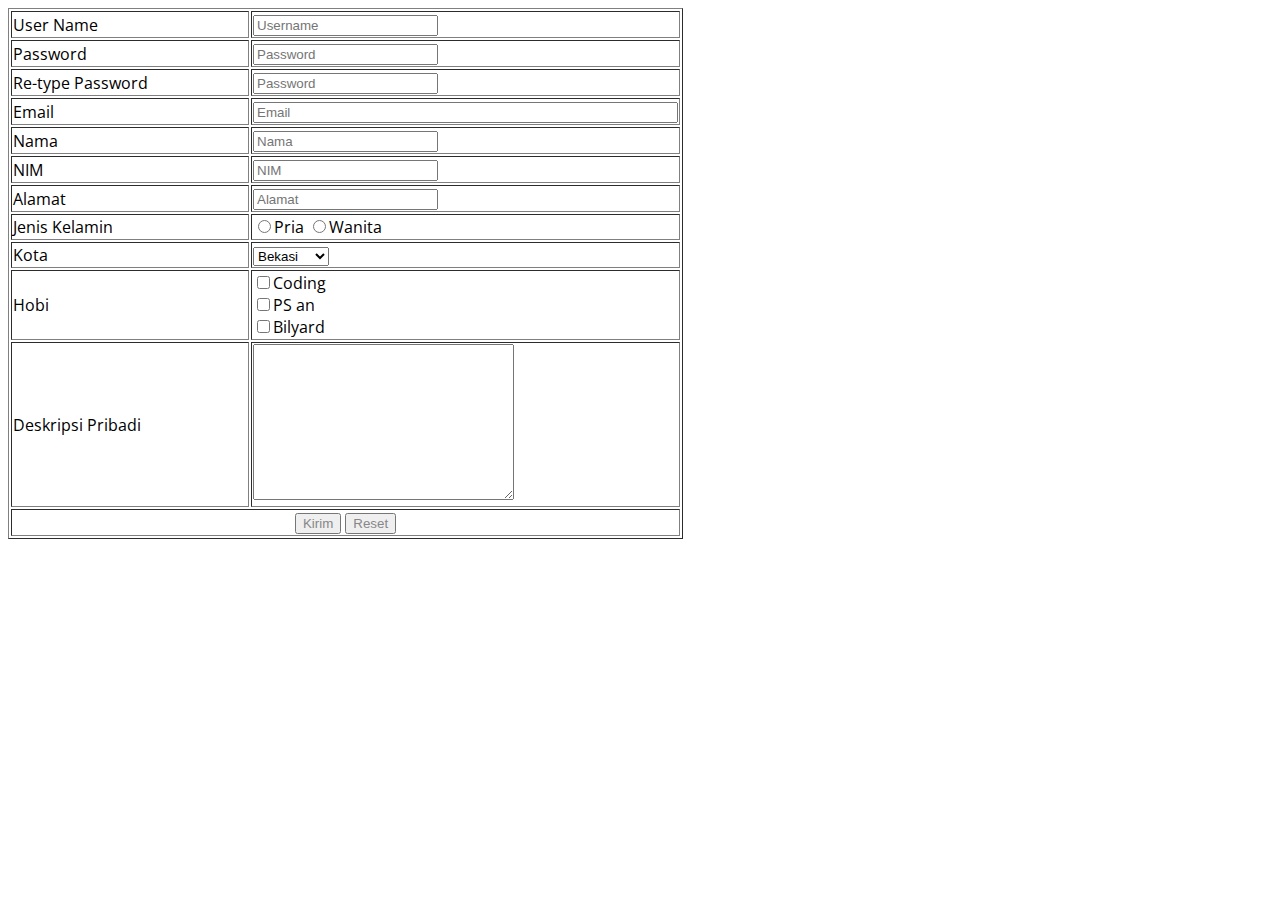
<file: tugas-2.html>
<!DOCTYPE html>
<html lang="en">
  <head>
    <meta charset="UTF-8" />
    <meta name="viewport" content="width=device-width, initial-scale=1.0" />
    <link rel="stylesheet" href="assets/css/style.css" />
    <title>Tugas 5</title>
  </head>

  <body>
    <table border="1">
      <tr>
        <td class="table"><label for="username">User Name</label></td>
        <td class="table">
          <input type="text" id="username" placeholder="Username" />
        </td>
      </tr>
      <tr>
        <td class="table"><label for="password">Password</label></td>
        <td class="table">
          <input type="password" id="password" placeholder="Password" />
        </td>
      </tr>
      <tr>
        <td class="table"><label for="repassword">Re-type Password</label></td>
        <td class="table">
          <input type="password" id="repassword" placeholder="Password" />
        </td>
      </tr>
      <tr>
        <td class="table"><label for="email">Email</label></td>
        <td>
          <input type="text" id="email" placeholder="Email" size="50" />
        </td>
      </tr>
      <tr>
        <td class="table"><label for="nama">Nama</label></td>
        <td class="table">
          <input type="text" id="nama" placeholder="Nama" />
        </td>
      </tr>
      <tr>
        <td class="table"><label for="nim">NIM</label></td>
        <td class="table">
          <input type="text" id="nim" placeholder="NIM" />
        </td>
      </tr>
      <tr>
        <td class="table"><label for="alamat">Alamat</label></td>
        <td class="table">
          <input type="text" id="alamat" placeholder="Alamat" />
        </td>
      </tr>
      <tr>
        <td class="table"><label for="radio">Jenis Kelamin</label></td>
        <td class="table">
          <input type="radio" id="radio" />Pria
          <input type="radio" id="radio" />Wanita
        </td>
      </tr>
      <tr>
        <td>
          <label for="kota">Kota</label>
        </td>
        <td>
          <select name="kota" id="kota">
            <option value="1">Bekasi</option>
            <option value="2">Jakarta</option>
            <option value="3">Bandung</option>
          </select>
        </td>
      </tr>
      <tr>
        <td><label for="hobi">Hobi</label></td>
        <td>
          <input type="checkbox" />Coding <br />
          <input type="checkbox" />PS an <br />
          <input type="checkbox" />Bilyard
        </td>
      </tr>
      <tr>
        <td><label for="deskripsi">Deskripsi Pribadi</label></td>
        <td>
          <textarea
            name="deskripsi"
            id="deskripsi"
            cols="30"
            rows="10"
          ></textarea>
        </td>
      </tr>
      <tr>
        <td colspan="2" align="center">
          <button type="submit">Kirim</button>
          <button type="reset">Reset</button>
        </td>
      </tr>
    </table>

    <script>
      var i;
      var sum = 0;
      var fib = [];

      fib[0] = 0;
      fib[1] = 1;
      for (i = 2; i <= 26; i++) {
        fib[i] = fib[i - 2] + fib[i - 1];
        sum += fib[i];
        console.log(fib[i]);
      }
      var bagi = sum / 25;
      console.log("Hasil Jumlah = " + sum);
      console.log("Hasil Rata -Rata = " + bagi);
    </script>
  </body>
</html>
</file>
<file: assets/css/style.css>
/* This css file is to over write bootstarp css
--------------------------------------------------------- /
* Theme Name: ShaynaAdmin Template
* Theme URI: http://demos.jeweltheme.com/
* Author: jewel_theme
* Author URI: http://themeforest.net/user/jewel_theme/portfolio
* Description:
* Version: 1.0.0
* License: GNU General Public License v2 or later
* License URI: http://www.gnu.org/licenses/gpl-2.0.html
* Tags: html, themplate, ShaynaAdmin
--------------------------------------------------------- */
/* 


Googel Fonts  */
@import url("https://fonts.googleapis.com/css?family=Open+Sans:400,600,700");
/* Googel Fonts End  

*/
@import url("https://fonts.googleapis.com/css?family=Open+Sans:400,600,700");
.bg-flat-color-1 {
  background: #00c292;
}

.bg-flat-color-2 {
  background: #ab8ce4;
}

.bg-flat-color-3 {
  background: #03a9f3;
}

.bg-flat-color-4 {
  background: #fb9678;
}

.bg-flat-color-5 {
  background: #66bb6a;
}

.bg-flat-color-6 {
  background: #5c6bc0;
}

.bg-transparent {
  background-color: transparent;
}

.white-color {
  color: #fff;
}

.flat-color-1 {
  color: #00c292;
}

.flat-color-2 {
  color: #ab8ce4;
}

.flat-color-3 {
  color: #03a9f3;
}

.flat-color-4 {
  color: #fb9678;
}

.flat-color-5 {
  color: #66bb6a;
}

.flat-color-6 {
  color: #5c6bc0;
}

.bg-twitter {
  background: #1da1f2;
}

.bg-facebook {
  background: #3b5998;
}

.bg-instagram {
  background: #833ab4;
}

.bg- {
  background: #ef5350;
}

.bg- {
  background: #4dbd74;
}

.bg- {
  background: #66bb6a;
}

.bg-white {
  background-color: #fff;
}

.fade-5 {
  opacity: 0.5;
}

.icon-lg {
  font-size: 4.68em;
}

.fw-r {
  font-weight: normal;
}

.color-gray {
  color: #868e96;
}

.text-up {
  text-transform: uppercase;
}

.br-0 {
  border: none !important;
}

.black-rgba {
  background-color: rgba(0, 0, 0, 0.15) !important;
}

.color-white {
  color: #fff !important;
}

.color-red {
  color: #dc3545;
}

.font-3xl {
  font-size: 2.8125em;
}

.font-4xl {
  font-size: 3.75em;
}

.width-90 {
  width: 90px;
}

.height-15 {
  height: 15px;
}

.height-93 {
  height: 93px;
}

.height-100 {
  height: 100px;
}

.inline-block {
  display: inline-block;
}

.mb-15 {
  margin-bottom: 15px;
}

/* 


Googel Fonts  */
/* Googel Fonts End  

*/
.bg-flat-color-1 {
  background: #00c292;
}

.bg-flat-color-2 {
  background: #ab8ce4;
}

.bg-flat-color-3 {
  background: #03a9f3;
}

.bg-flat-color-4 {
  background: #fb9678;
}

.bg-flat-color-5 {
  background: #66bb6a;
}

.bg-flat-color-6 {
  background: #5c6bc0;
}

.bg-transparent {
  background-color: transparent;
}

.white-color {
  color: #fff;
}

.flat-color-1 {
  color: #00c292;
}

.flat-color-2 {
  color: #ab8ce4;
}

.flat-color-3 {
  color: #03a9f3;
}

.flat-color-4 {
  color: #fb9678;
}

.flat-color-5 {
  color: #66bb6a;
}

.flat-color-6 {
  color: #5c6bc0;
}

.bg-twitter {
  background: #1da1f2;
}

.bg-facebook {
  background: #3b5998;
}

.bg-instagram {
  background: #833ab4;
}

.bg- {
  background: #ef5350;
}

.bg- {
  background: #4dbd74;
}

.bg- {
  background: #66bb6a;
}

.bg-white {
  background-color: #fff;
}

.fade-5 {
  opacity: 0.5;
}

.icon-lg {
  font-size: 4.68em;
}

.fw-r {
  font-weight: normal;
}

.color-gray {
  color: #868e96;
}

.text-up {
  text-transform: uppercase;
}

.br-0 {
  border: none !important;
}

.black-rgba {
  background-color: rgba(0, 0, 0, 0.15) !important;
}

.color-white {
  color: #fff !important;
}

.color-red {
  color: #dc3545;
}

.font-3xl {
  font-size: 2.8125em;
}

.font-4xl {
  font-size: 3.75em;
}

.width-90 {
  width: 90px;
}

.height-15 {
  height: 15px;
}

.height-93 {
  height: 93px;
}

.height-100 {
  height: 100px;
}

.inline-block {
  display: inline-block;
}

.mb-15 {
  margin-bottom: 15px;
}

.tdl-holder {
  margin: 0 auto;
}
.tdl-holder ul {
  list-style: none;
  margin: 0;
  padding: 0;
}
.tdl-holder li {
  position: relative;
  background-color: transparent;
  list-style: outside none none;
  margin: 0;
  padding: 7px 0;
}
.tdl-holder li:after,
.tdl-holder li:before {
  content: "\f142";
  top: 24px;
  position: absolute;
  font: normal normal normal 14px/1 FontAwesome;
  -webkit-font-smoothing: antialiased;
  -moz-osx-font-smoothing: grayscale;
  z-index: 99;
  color: #99abb4;
}
.tdl-holder li:after {
  left: 10px;
}
.tdl-holder li:before {
  left: 14px;
}
.tdl-holder li span {
  margin-left: 30px;
  vertical-align: middle;
  -webkit-transition: all 0.2s linear;
  transition: all 0.2s linear;
}
.tdl-holder label {
  cursor: pointer;
  display: block;
  line-height: 50px;
  padding: 0 15px;
  padding-left: 30px;
  position: relative;
  margin: 0 !important;
  background: #fafafa;
  color: #99abb4;
  font-size: 15px;
  -webkit-transition: all 0.2s linear;
  transition: all 0.2s linear;
}
.tdl-holder label:hover {
  background-color: rgba(153, 171, 180, 0.1);
}
.tdl-holder label a {
  border-radius: 50%;
  color: rgba(153, 171, 180, 0.5);
  float: right;
  line-height: normal;
  margin-top: 15px;
  text-align: center;
  text-decoration: none;
  height: 16px;
  width: 20px;
  -webkit-transition: all 0.2s linear;
  transition: all 0.2s linear;
}
.tdl-holder label a:hover {
  color: rgba(153, 171, 180, 0.8);
}
.tdl-holder input[type="checkbox"] {
  cursor: pointer;
  opacity: 0;
  position: absolute;
}
.tdl-holder input[type="checkbox"] + i {
  border: 1px solid rgba(153, 171, 180, 0.3);
  display: block;
  height: 18px;
  position: absolute;
  top: 15px;
  width: 18px;
  z-index: 1;
}
.tdl-holder input[type="checkbox"]:checked + i::after {
  content: "\e64c";
  font-family: "themify";
  display: block;
  color: rgba(153, 171, 180, 0.5);
  left: 0;
  position: absolute;
  top: -16px;
  z-index: 2;
}
.tdl-holder input[type="checkbox"]:checked ~ span {
  text-decoration: line-through;
}
.tdl-holder input[type="text"] {
  height: 60px;
  margin-top: 20px;
  font-size: 14px;
}

.transition {
  -webkit-transition: all 0.3s ease;
  transition: all 0.3s ease;
}

body {
  display: table;
  font-family: "Open Sans", sans-serif;
  font-size: 16px;
  width: 100%;
}

p {
  font-size: 16px;
  font-family: "Open Sans", sans-serif;
  font-weight: 400;
  line-height: 24px;
  color: #878787;
}

p:focus {
  border: none;
  outline: 0;
}

a,
button {
  text-decoration: none;
  outline: none !important;
  color: #878787;
  -webkit-transition: all 0.25s ease;
  transition: all 0.25s ease;
}

a:hover,
a:focus {
  text-decoration: none;
  color: #000;
}

h1,
h2,
h3,
h4,
h5,
h6 {
  margin: 0;
}

h5 {
  font-size: 1em;
}

ul,
ol {
  padding-left: 0;
}

.btn:focus,
button:focus {
  -webkit-box-shadow: none !important;
  box-shadow: none !important;
  outline: 0;
}

.btn.disabled,
.btn:disabled {
  cursor: not-allowed;
}

img {
  max-width: 100%;
}

.modal-header {
  display: block;
}

.mb-0 {
  margin-bottom: 0;
}

.pb-0 {
  padding-bottom: 0;
}

.ov-h {
  overflow: hidden;
}

.btn,
button,
input,
textarea {
  -webkit-box-shadow: none;
  box-shadow: none;
  outline: 0 !important;
}

.no-padding {
  padding: 0 !important;
}

.progress-thin {
  border-radius: 0;
  height: 5px;
}

canvas {
  max-width: 100%;
}

.btn {
  border-radius: 3px;
}

.text-muted {
  font-size: 14px;
}
.text-muted.muted-black {
  color: #333648 !important;
  font-weight: 600;
}

.progress-box {
  margin-bottom: 30px;
}
.progress-box .por-title {
  font-size: 1em;
  font-weight: 600;
  color: #868e96;
  padding-bottom: 5px;
}
.progress-box .por-txt {
  font-size: 13px;
  padding-bottom: 5px;
}

.order-table {
  position: relative;
}
.order-table:after,
.order-table:before {
  content: "";
  position: absolute;
  top: 0px;
  height: 37px;
  width: 10px;
  background: #e8e9ef;
}
.order-table:after {
  right: -1px;
}
.order-table:before {
  left: -1px;
}
.order-table tr th {
  background: #e8e9ef;
}
.order-table tr td:last-child,
.order-table tr th:last-child {
  text-align: right;
}
.order-table tr:last-child td {
  border: none;
}
.order-table .badge {
  color: white;
  padding: 10px;
  text-transform: uppercase;
  font-weight: normal;
}
.order-table .badge-complete {
  background: #00c292;
}
.order-table .badge-pending {
  background: #fb9678;
}

.messenger-box {
  padding-top: 15px;
}
.messenger-box ul {
  padding-left: 0;
  display: inline-block;
  width: 100%;
  padding-bottom: 15px;
}
.messenger-box li {
  list-style: none;
  padding-bottom: 20px;
}
.messenger-box .avatar {
  width: 64px;
  float: left;
}
.messenger-box .avatar img {
  border-radius: 100%;
}
.messenger-box .avatar .send-time {
  font-size: 11px;
  text-align: center;
  padding-top: 5px;
}
.messenger-box .msg-box {
  margin-left: 84px;
}
.messenger-box .inner-box {
  position: relative;
  border-radius: 10px;
  background-color: #f1f2f7;
  font-size: 14px;
  color: #9aa0a4;
  padding: 14px 20px;
  display: table;
}
.messenger-box .inner-box .name {
  font-size: 16px;
  padding-bottom: 10px;
}
.messenger-box .inner-box:after {
  content: "";
  position: absolute;
  top: 10px;
  left: -18px;
  width: 18px;
  height: 18px;
  border-style: solid;
  border-width: 9px;
  border-color: transparent #f1f2f7 transparent transparent;
}
.messenger-box .msg-sent .avatar,
.messenger-box .msg-sent .msg-box {
  float: right;
}
.messenger-box .msg-sent .msg-box {
  margin-left: 0;
  margin-right: 20px;
}
.messenger-box .msg-sent .inner-box:after {
  left: inherit;
  right: -18px;
  border-color: transparent transparent transparent #f1f2f7;
}
.messenger-box .send-mgs {
  margin-top: 20px;
  margin-bottom: 9px;
  position: relative;
}
.messenger-box .send-mgs .yourmsg {
  margin-right: 55px;
}
.messenger-box .send-mgs .yourmsg input {
  border: 1px solid #eceff1;
  height: 40px;
  line-height: 40px;
  font-size: 14px;
  border-radius: 7px;
}
.messenger-box .send-mgs .msg-send-btn {
  background: #03a9f3;
  color: #fff;
  font-size: 28px;
  border-radius: 7px;
  padding: 0;
  text-align: center;
  height: 40px;
  width: 40px;
  position: absolute;
  right: 0;
  top: 0;
}

/* Global Styles */
/* Main Styles */
aside.left-panel {
  background: #fff;
  height: 100vh;
  padding: 0;
  vertical-align: top;
  width: 280px;
  -webkit-box-shadow: 1px 0 20px rgba(0, 0, 0, 0.08);
  box-shadow: 1px 0 20px rgba(0, 0, 0, 0.08);
  position: fixed;
  left: 0;
  bottom: 0;
  top: 55px;
  z-index: 999;
}
aside.left-panel:hover {
  overflow-x: scroll;
}

.open aside.left-panel:hover {
  overflow-x: inherit;
}

.small-device .right-panel {
  margin-left: 83px;
}

.navbar {
  background: #fff;
  border-radius: 0;
  border: none;
  display: inline-block;
  margin: 0;
  padding: 0;
  vertical-align: top;
}
.navbar .main-menu {
  float: left;
  padding: 0;
  padding-bottom: 50px;
}
.navbar .menu-title {
  color: #41434d;
  clear: both;
  display: block;
  font-family: "Open Sans";
  font-size: 14px;
  font-weight: 700;
  line-height: 50px;
  padding: 0;
  text-transform: uppercase;
  width: 100%;
}
.navbar .navbar-nav {
  float: none;
  position: relative;
}
.navbar .navbar-nav > li {
  padding-left: 30px;
  padding-right: 30px;
}
.navbar .navbar-nav > li.active {
  background: #fafafa;
}
.navbar .navbar-nav li {
  width: 100%;
}
.navbar .navbar-nav li.active .menu-icon,
.navbar .navbar-nav li:hover .toggle_nav_button:before,
.navbar .navbar-nav li .toggle_nav_button.nav-open:before {
  color: #03a9f3;
}
.navbar .navbar-nav li .dropdown-toggle:after {
  display: none;
}
.navbar .navbar-nav li > a {
  background: none !important;
  color: #607d8b;
  display: inline-block;
  font-size: 14px;
  line-height: 26px;
  padding: 10px 0;
  position: relative;
  width: 100%;
}
.navbar .navbar-nav li > a:hover,
.navbar .navbar-nav li > a:hover .menu-icon {
  color: #03a9f3;
}
.navbar .navbar-nav li > a .menu-icon {
  color: #607d8b;
  float: left;
  margin-top: 8px;
  width: 55px;
  text-align: left;
  z-index: 9;
}
.navbar .navbar-nav li > a .menu-title-text {
  font-size: 14px;
}
.navbar .navbar-nav li > a .badge {
  border-radius: 0;
  font-weight: 600;
  float: right;
  margin: 6px 0 0 0;
  padding: 0.4em 0.5em;
}
.navbar .navbar-nav li.menu-item-has-children {
  position: relative;
}
.navbar .navbar-nav li.menu-item-has-children a {
  line-height: 30px;
}
.navbar .navbar-nav li.menu-item-has-children a:before {
  content: "";
  position: absolute;
  top: 23px;
  right: 0;
  width: 8px;
  height: 8px;
  border-style: solid;
  border-width: 1px;
  border-color: #607d8b #607d8b transparent transparent;
  -webkit-transform: rotate(45deg);
  transform: rotate(45deg);
  -webkit-transition: all 0.25s ease;
  transition: all 0.25s ease;
}
.navbar .navbar-nav li.menu-item-has-children a:hover:before {
  border-color: #03a9f3 #03a9f3 transparent transparent;
}
.navbar .navbar-nav li.menu-item-has-children .sub-menu {
  background: #fff;
  border: none;
  -webkit-box-shadow: none;
  box-shadow: none;
  overflow-y: hidden;
  padding: 0 0 0 35px;
}
.navbar .navbar-nav li.menu-item-has-children .sub-menu li {
  position: relative;
}
.navbar .navbar-nav li.menu-item-has-children .sub-menu i {
  color: #c8c9ce;
  float: left;
  padding: 0;
  position: absolute;
  left: 0;
  font-size: 14px;
  top: 9px;
}
.navbar .navbar-nav li.menu-item-has-children .sub-menu a {
  padding: 2px 0 2px 30px;
}
.navbar .navbar-nav li.menu-item-has-children .sub-menu a:before {
  content: "";
  display: none;
}
.navbar .navbar-nav li.menu-item-has-children .sub-menu a .menu-icon {
  top: 13px;
  text-align: left;
  width: 25px;
}
.navbar .navbar-nav li.menu-item-has-children.show a:before {
  border-color: transparent #607d8b #607d8b transparent;
  top: 20px;
  right: -5px;
}
.navbar .navbar-nav li.menu-item-has-children.show a:hover:before {
  border-color: transparent #03a9f3 #03a9f3 transparent;
}
.navbar .navbar-nav li.menu-item-has-children.show .sub-menu {
  max-height: 1000px;
  opacity: 1;
  position: static !important;
}

.navbar .navbar-nav > .active > a,
.navbar .navbar-nav > .active > a:focus,
.navbar .navbar-nav > .active > a:hover {
  color: #03a9f3;
}

.navbar-nav li span.count {
  background: #a9d86e;
  border-radius: 50%;
  color: #fff;
  font-family: "Open Sans";
  font-size: 9px;
  font-weight: 700;
  float: right;
  height: 20px;
  width: 20px;
  line-height: 20px;
  margin-right: 15px;
  text-align: center;
}

.open .navbar .navbar-brand.hidden {
  display: block;
}
.open .sub-menu .subtitle {
  display: block;
  font-size: 15px;
  line-height: 35px;
  color: #607d8b;
  border-bottom: 1px solid rgba(96, 125, 139, 0.15);
}
.open .sub-menu i {
  left: 15px !important;
}

.sub-menu .subtitle {
  display: none;
}
.sub-menu .subtitle > .menu-icon {
  display: none;
}

.open aside.left-panel {
  max-width: 83px;
  width: 83px;
}
.open aside.left-panel .navbar .navbar-header {
  padding: 0;
}
.open aside.left-panel .navbar .navbar-brand {
  display: none;
}
.open aside.left-panel .navbar .navbar-brand.hidden {
  display: block !important;
  text-align: center;
  width: 100%;
}
.open aside.left-panel .navbar .navbar-brand.hidden img {
  max-width: 100%;
  margin: 0 auto;
}
.open aside.left-panel .navbar .navbar-brand.d-md-none {
  display: block !important;
  margin: 13px 0 0;
  min-height: 67px;
  padding: 0;
  text-align: center;
}
.open aside.left-panel .navbar .navbar-nav:before {
  display: none !important;
}
.open aside.left-panel .navbar .navbar-nav li {
  position: relative;
  padding: 0 15px;
}
.open aside.left-panel .navbar .navbar-nav li a {
  font-size: 0;
  z-index: 0;
  -webkit-transition: none;
  transition: none;
}
.open aside.left-panel .navbar .navbar-nav li a .menu-icon {
  font-size: 20px;
  z-index: -1;
  text-align: center;
  width: inherit;
}
.open aside.left-panel .navbar .navbar-nav li a .menu-title-text {
  font-size: 0;
}
.open aside.left-panel .navbar .navbar-nav li a .badge {
  display: none;
}
.open aside.left-panel .navbar .navbar-nav li > a {
  max-width: 60px;
  padding-left: 0;
}
.open aside.left-panel .navbar .navbar-nav li.menu-item-has-children {
  overflow: hidden;
}
.open aside.left-panel .navbar .navbar-nav li.menu-item-has-children ul {
  padding-left: 0;
}
.open aside.left-panel .navbar .navbar-nav li.menu-item-has-children .sub-menu {
  display: block;
  left: 83px;
  top: 0;
}
.open
  aside.left-panel
  .navbar
  .navbar-nav
  li.menu-item-has-children
  .sub-menu
  li
  a {
  display: block;
  font-size: 14px;
  max-width: inherit;
  padding: 2px 15px 2px 25px;
  width: 100%;
}
.open
  aside.left-panel
  .navbar
  .navbar-nav
  li.menu-item-has-children
  .sub-menu
  li
  a
  .menu-icon {
  text-align: center;
}
.open aside.left-panel .navbar .navbar-nav li.menu-item-has-children.show {
  overflow: visible;
}
.open
  aside.left-panel
  .navbar
  .navbar-nav
  li.menu-item-has-children.show
  .sub-menu {
  position: absolute !important;
  width: 180px;
  -webkit-box-shadow: 1px 0 20px rgba(0, 0, 0, 0.08);
  box-shadow: 1px 0 20px rgba(0, 0, 0, 0.08);
}
.open aside.left-panel .navbar .navbar-nav li span.count {
  display: none;
  margin-right: 5px;
  z-index: 1;
}
.open aside.left-panel .navbar .navbar-nav li.active a:after {
  content: "";
  display: none;
}
.open aside.left-panel .navbar .navbar-nav .menu-title {
  font-size: 0;
  line-height: 0;
  opacity: 0;
  padding: 0;
}
.open aside.left-panel .menutoggle {
  background-color: #dc3545;
  color: #fff !important;
  right: -20px;
  text-align: center;
}

/* Right panel */
.right-panel {
  background: #f1f2f7;
  margin-left: 280px;
  margin-top: 55px;
}
.right-panel .top-left {
  width: 350px;
  float: left;
}
.right-panel .top-rigth {
  float: left;
}
.right-panel .breadcrumbs {
  float: left;
  margin-top: 30px;
  padding: 0 1.875em;
  width: 100%;
}
.right-panel .breadcrumbs .breadcrumbs-inner {
  background-color: #fff;
}
.right-panel .breadcrumbs .col-lg-8 .page-header {
  float: left;
}
.right-panel .page-header {
  min-height: 50px;
  margin: 0px;
  padding: 0px 15px;
  background: #ffffff;
  border-bottom: 0px;
}
.right-panel .page-header h1 {
  font-size: 18px;
  padding: 15px 0;
}
.right-panel .page-header .breadcrumb {
  margin: 0px;
  padding: 13.5px 0;
  background: #fff;
  text-transform: capitalize;
}
.right-panel .page-header .breadcrumb > li + li:before {
  padding: 0 5px;
  color: #ccc;
  content: "/\00a0";
}

.right-panel header.header {
  background: #fff;
  border-bottom: 1px solid #e8e9ed;
  -webkit-box-shadow: none;
  box-shadow: none;
  clear: both;
  padding: 0 30px;
  height: 55px;
  position: fixed;
  left: 280px;
  left: 0;
  right: 0;
  top: 0;
  z-index: 999;
}
.right-panel .navbar-brand {
  width: 250px;
  display: inline-block;
}
.right-panel .menutoggle {
  padding-top: 7px;
}
.right-panel .navbar-header {
  width: 100%;
  background-color: #fff;
  padding: 0 1.25em 0 0;
}
.right-panel .navbar-header > a {
  display: inline-block;
}
.right-panel .navbar-brand {
  line-height: 42px;
}
.right-panel .navbar-brand img {
  max-width: 145px;
}
.right-panel .navbar-brand.hidden {
  display: none;
}

.open .right-panel {
  margin-left: 83px;
}
.open .let-panel {
  z-index: 999;
}

header.fixed-top {
  background: #fff;
  padding: 20px;
}

.menutoggle {
  background-color: transparent;
  color: #99abb4 !important;
  cursor: pointer;
  font-size: 1em;
  height: 40px;
  line-height: 40px;
  width: 40px;
  display: block;
  text-align: right;
}

.search-trigger {
  background: transparent;
  border: none;
  color: #99abb4;
  cursor: pointer;
  font-size: 16px;
  line-height: 55px;
  padding: 0;
  width: 43px;
}

header .form-inline {
  background: #131c21;
  display: none;
  height: 55px;
  margin: 0;
  width: 100%;
  position: absolute;
  left: 0;
  top: 0;
  z-index: 9999;
}
header .form-inline .search-form {
  height: 100%;
  max-width: 1025px;
  margin: 0 auto;
  position: relative;
}
header .form-inline .search-form input[type="text"] {
  background: #131c21;
  border: none;
  border-radius: 0;
  -webkit-box-shadow: none;
  box-shadow: none;
  color: #d3d3d3;
  font-size: 16px;
  height: inherit;
  margin-right: 0 !important;
  padding: 10px 36px 10px 15px;
  width: 100%;
}
header .form-inline .search-form input[type="text"].active,
header .form-inline .search-form input[type="text"]:focus {
  border-color: rgba(0, 0, 0, 0.125);
  outline: 0;
}
header .form-inline .search-form button {
  background: transparent;
  border: none;
  color: #fff;
  font-size: 16px;
  position: absolute;
  right: 15px;
  top: 50%;
  margin-top: -14px !important;
}
header .form-inline .search-form button:active,
header .form-inline .search-form button:focus,
header .form-inline .search-form button:visited,
header .form-inline .search-form .btn-outline-success:hover {
  background: transparent;
  border: none !important;
  -webkit-box-shadow: none;
  box-shadow: none;
  outline: 0 !important;
}
header .form-inline .search-form.close {
  display: none;
}

.header-left {
  display: inline-block;
}

.header-left.open .form-inline {
  display: block;
}

.header-left .dropdown {
  display: inline-block;
}
.header-left .dropdown .dropdown-toggle {
  background: transparent;
  border: none;
  color: #99abb4;
  font-size: 16px;
  line-height: 55px;
  padding-top: 0;
  padding-bottom: 0;
}
.header-left .dropdown .dropdown-toggle:after {
  display: none;
}
.header-left .dropdown .dropdown-toggle .count {
  border-radius: 50%;
  color: #fff;
  font-size: 11px;
  height: 15px;
  width: 15px;
  line-height: 15px;
  right: 0;
  top: 12px;
  position: absolute;
}
.header-left .dropdown .dropdown-toggle:active,
.header-left .dropdown .dropdown-toggle:focus,
.header-left .dropdown .dropdown-toggle:visited {
  background: none !important;
  border-color: transparent !important;
  color: #292b35 !important;
}
.header-left .dropdown .dropdown-menu {
  background: #fff;
  border: none;
  border-radius: 0;
  -webkit-box-shadow: none;
  box-shadow: none;
  top: 52px !important;
  left: inherit !important;
  right: 0 !important;
  -webkit-box-shadow: 0 3px 12px rgba(0, 0, 0, 0.05);
  box-shadow: 0 3px 12px rgba(0, 0, 0, 0.05);
  line-height: 35px;
}
.header-left .dropdown .dropdown-menu p {
  font-size: 15px;
  margin: 0;
  padding: 5px 15px;
}
.header-left .dropdown .dropdown-menu .dropdown-item {
  color: #99abb4;
  font-size: 13px;
  padding: 10px 15px 3px;
  text-overflow: ellipsis;
  -webkit-transition: all 0.25s;
  transition: all 0.25s;
}
.header-left .dropdown .dropdown-menu .dropdown-item:hover {
  background: rgba(233, 236, 239, 0.5);
}
.header-left .dropdown .dropdown-menu .dropdown-item .photo {
  float: left;
  margin-right: 15px;
  width: 25px;
}
.header-left .dropdown .dropdown-menu .dropdown-item .message .name {
  margin-top: -5px;
}
.header-left .dropdown .dropdown-menu .dropdown-item .message .time {
  font-size: 11px;
}
.header-left .dropdown .dropdown-menu .dropdown-item .message p {
  clear: both;
  font-size: 14px;
  margin: 0;
  padding: 0;
  text-overflow: ellipsis;
}

.header-menu {
  display: -webkit-box;
  display: -ms-flexbox;
  display: flex;
  -webkit-box-pack: end;
  -ms-flex-pack: end;
  justify-content: flex-end;
}
.header-menu .dropdown {
  line-height: 55px;
  margin-top: 0 !important;
}
.header-menu .dropdown .dropdown-toggle {
  line-height: 55px;
}

.user-area .dropdown-toggle {
  position: relative;
  z-index: 0;
}
.user-area .dropdown-toggle:before {
  content: "";
  position: absolute;
  right: -3px;
  bottom: 10px;
  background: #868e96;
  width: 11px;
  height: 11px;
  border-radius: 100%;
  border: 2px solid white;
  z-index: 1;
}
.user-area .dropdown-toggle.active:before {
  background: #49a342;
}

.dropdown-menu {
  border-radius: 0;
  -webkit-transform: none !important;
  transform: none !important;
}

.for-notification .dropdown-menu .dropdown-item {
  padding: 5px 15px !important;
  text-overflow: ellipsis;
}
.for-notification .dropdown-menu .dropdown-item i {
  float: left;
  font-size: 14px;
  margin: 5px 5px 0 0;
  text-align: left;
  width: 20px;
}
.for-notification .dropdown-menu .dropdown-item p {
  padding: 0 !important;
  text-overflow: ellipsis;
}

.user-area {
  float: right;
  padding-right: 0;
  position: relative;
  padding-left: 20px;
}
.user-area .user-menu {
  background: #fff;
  border: none;
  left: inherit !important;
  right: 0;
  top: 54px !important;
  margin: 0;
  max-width: 150px;
  padding: 5px 10px;
  position: absolute;
  width: 100%;
  z-index: 999;
  min-width: 150px;
  -webkit-box-shadow: 0 3px 12px rgba(0, 0, 0, 0.05);
  box-shadow: 0 3px 12px rgba(0, 0, 0, 0.05);
}
.user-area .user-menu .nav-link {
  color: #607d8b;
  display: block;
  font-size: 13px;
  line-height: 22px;
  padding: 5px 0;
}
.user-area .user-menu .nav-link > i {
  margin-right: 10px;
}
.user-area .user-avatar {
  float: right;
  width: 40px;
}
.user-area .user-info .name {
  color: #8c8c8c;
  font-size: 14px;
  position: relative;
  text-transform: uppercase;
}
.user-area .count {
  background: #d9534f;
  border-radius: 50%;
  color: #fff;
  font-family: "Open Sans";
  font-size: 9px;
  font-weight: 700;
  float: right;
  height: 20px;
  width: 20px;
  line-height: 20px;
  text-align: center;
}
.user-area .dropdown-toggle {
  line-height: 55px;
  height: 55px;
  display: -webkit-box;
  display: -ms-flexbox;
  display: flex;
  -webkit-box-pack: center;
  -ms-flex-pack: center;
  justify-content: center;
  -webkit-box-align: center;
  -ms-flex-align: center;
  align-items: center;
}
.user-area .dropdown-toggle:after {
  display: none;
}

#menuToggle2 {
  padding-left: 25px;
}

#language-select {
  color: #f1f2f7;
  float: right;
  margin: 7px 20px 0 0;
  max-width: 80px;
}
#language-select:focus,
#language-select:visited {
  border: none;
  outline: 0;
}
#language-select .flag-icon {
  line-height: 55px;
}
#language-select .dropdown-toggle::after {
  display: none;
}
#language-select .dropdown-menu {
  background: #fff;
  border: none;
  border-radius: 0;
  left: -8px !important;
  min-width: inherit;
  padding: 0 5px;
  top: 81px !important;
}
#language-select .dropdown-menu .dropdown-item {
  line-height: 1.5;
  margin-right: 0;
  max-width: 25px;
  padding: 0;
}
#language-select .dropdown-menu .dropdown-item:hover {
  background: #fff;
}
#language-select .dropdown-menu .dropdown-item .flag-icon {
  line-height: 1.5;
  margin-right: 0;
  width: 25px;
}

.notification-show + .dropdown-menu,
.message-show + .dropdown-menu,
.language-show + .dropdown-menu {
  display: block;
}

.content {
  float: left;
  padding: 1.875em;
  width: 100%;
}

.card {
  margin-bottom: 1.875em;
  border-radius: 5px;
  padding: 0;
  border: 0px solid transparent;
  -webkit-box-shadow: 0 0 20px rgba(0, 0, 0, 0.08);
  box-shadow: 0 0 20px rgba(0, 0, 0, 0.08);
}
.card .box-title {
  font-weight: 600;
  font-size: 1em;
  padding: 5px 0;
}
.card .weather-title.box-title {
  padding: 0 15px;
  line-height: 50px;
  background: #fff;
  border-radius: 5px 5px 0 0;
}
.card.weather-box .card-body {
  padding-top: 0;
}
.card.weather-box .top {
  background: #eceff1;
  margin-left: -20px;
  margin-right: -20px;
  padding: 20px;
  padding-top: 22px;
  overflow: hidden;
}
.card.weather-box .top .wi {
  float: left;
  width: 100px;
  text-align: left;
  padding-bottom: 10px;
}
.card.weather-box .top .wi:before {
  font-size: 60px;
}
.card.weather-box .top .updates {
  font-size: 14px;
  text-align: right;
}
.card.weather-box .top .currently {
  font-size: 22px;
  text-align: right;
}
.card.weather-box .middle {
  clear: both;
  position: relative;
  height: 80px;
  color: #333648;
}
.card.weather-box .middle .city {
  padding-top: 15px;
  width: 100%;
  font-weight: 700;
  font-size: 16px;
}
.card.weather-box .middle .city span {
  font-size: 14px;
  display: block;
  font-weight: 400;
}
.card.weather-box .middle .temp {
  position: absolute;
  font-size: 34px;
  top: 10px;
  right: 0;
}
.card.weather-box .middle .temp span {
  font-size: 16px;
}
.card.weather-box .nextdays {
  clear: both;
  padding-top: 22px;
  text-align: center;
  margin-left: -20px;
  margin-right: -20px;
  border-top: 1px solid #ededed;
  background: #fff;
  font-family: "Open Sans", sans-serif;
}
.card.weather-box .nextdays .days {
  display: inline-block;
  width: 20%;
  font-size: 14px;
}
.card.weather-box .nextdays .days span {
  display: block;
}
.card .card-top,
.card .card-footer {
  background: #fafafa;
  border-bottom: 1px solid #e8e9ef;
  float: left;
  padding: 0.75em 1.125em;
  width: 100%;
}
.card .card-top .card-title,
.card .card-footer .card-title {
  color: #343a40;
  font-size: 0.875em;
  font-weight: 600;
  padding-top: 5px;
  text-transform: capitalize;
}
.card .card-top button,
.card .card-footer button {
  background: none;
  border: none;
  -webkit-box-shadow: none;
  box-shadow: none;
  color: #868e96;
  font-size: 12px;
  padding: 0 5px;
}
.card .card-top[class*="bg"] .card-title,
.card .card-footer[class*="bg"] .card-title {
  color: #fff;
}
.card .card-top[class*="bg"] button,
.card .card-footer[class*="bg"] button {
  color: #fff;
}
.card .card-top.p-0 .card-title,
.card .card-footer.p-0 .card-title {
  padding: 1.125em;
}
.card .card-top.bg-flat-color-1,
.card .card-footer.bg-flat-color-1 {
  background: #5c6bc0;
  border: none;
}
.card .card-top.bg-flat-color-2,
.card .card-footer.bg-flat-color-2 {
  background: #42a5f5;
  border: none;
}
.card .card-top.bg-flat-color-3,
.card .card-footer.bg-flat-color-3 {
  background: #ffa726;
  border: none;
}
.card .card-top.bg-flat-color-4,
.card .card-footer.bg-flat-color-4 {
  background: #ef5350;
  border: none;
}
.card .card-top.bg-flat-color-5,
.card .card-footer.bg-flat-color-5 {
  background: #4dbd74;
  border: none;
}
.card .card-top.bg-flat-color-6,
.card .card-footer.bg-flat-color-6 {
  background: #66bb6a;
  border: none;
}
.card .card-left {
  width: 60%;
}
.card .card-right {
  width: 40%;
}
.card .card-body {
  float: left;
  padding: 1.25em;
  position: relative;
  width: 100%;
}
.card h4 {
  font-size: 1.1rem;
}
.card .user-header .media img {
  border: 5px solid rgba(255, 255, 255, 0.3);
  border-radius: 50%;
  -webkit-border-radius: 50%;
}
.card .card-header .card-actions button {
  display: block;
  float: left;
  width: 50px;
  padding: 0.75rem 0;
  margin: 0 !important;
  color: #fff;
  outline: 0;
  text-align: center;
  background: transparent;
  border: 0;
  border-left: 1px solid rgba(120, 130, 140, 0.4);
}
.card .card-footer {
  padding: 0.65rem 1.25rem;
  background-color: #f0f3f5;
  border-top: 1px solid #c2cfd6;
}
.card .card-footer ul li {
  display: table-cell;
  padding: 0 1rem;
  text-align: center;
}
.card .nav-tabs {
  margin-bottom: -1px;
}
.card .nav-tabs a {
  border-radius: 0;
  color: #b5bcc2;
  font-size: 12px;
  font-weight: 700;
  padding: 0.25em 0.5em;
  text-transform: uppercase;
}
.card .nav-tabs a:hover {
  border-color: transparent;
}
.card .nav-tabs .active a {
  border-color: #e8e9ef;
  color: #868e96 !important;
}

.action-menu .dropdown-toggle i {
  font-size: 12px;
}
.action-menu .dropdown-toggle::after {
  display: none;
}

.flotBar1,
.flotLine1 {
  height: 75px;
}

.traffic-chart .ct-area {
  fill-opacity: 0.7;
}

.traffic-chart .ct-series-a .ct-area,
.traffic-chart .ct-series-a .ct-slice-donut-solid,
.traffic-chart .ct-series-a .ct-slice-pie {
  fill: #66bb6a;
}

.traffic-chart .ct-series-b .ct-area,
.traffic-chart .ct-series-b .ct-slice-donut-solid,
.traffic-chart .ct-series-b .ct-slice-pie {
  fill: #ef5350;
}

.traffic-chart .ct-series-c .ct-area,
.traffic-chart .ct-series-c .ct-slice-donut-solid,
.traffic-chart .ct-series-c .ct-slice-pie {
  fill: #5c6bc0;
}

.flotRealtime2 {
  height: 445px;
}

.traffic-chart {
  height: 34vh;
}

#flotBar2 {
  height: 168px;
}

.gauge.g1 svg {
  fill: #ffa726 !important;
}

#area_chart {
  max-height: 280px;
}

#flotLine5 {
  height: 50px;
}

#flotPie1 {
  height: 90px;
}
#flotPie1 .pieLabel {
  display: none;
}
#flotPie1 .legend tr {
  padding-bottom: 5px;
}
#flotPie1 .legendColorBox {
  float: left;
  margin: 2px 5px 0 0;
}
#flotPie1 .legendColorBox > div {
  border: none !important;
}
#flotPie1 .legendLabel {
  color: #868e96;
  font-family: "Open Sans";
  font-size: 12px;
}

/* Stats Table */
.table-stats table {
  font-family: "Open Sans";
}
.table-stats table th,
.table-stats table td {
  border: none;
  border-bottom: 1px solid #e8e9ef;
  color: #868e96;
  font-size: 12px;
  font-weight: normal;
  padding: 0.75em 1.25em;
  text-transform: uppercase;
}
.table-stats table th img,
.table-stats table td img {
  margin-right: 10px;
  max-width: 45px;
}
.table-stats table th .name,
.table-stats table td .name {
  color: #343a40;
  font-size: 14px;
  text-transform: capitalize;
}
.table-stats table td {
  color: #343a40;
  font-size: 14px;
  font-weight: 600;
  text-transform: capitalize;
  vertical-align: middle;
}

/* Timeline */
.timeline li {
  font-family: "Open Sans";
  list-style: none;
  padding: 5px 0;
  position: relative;
}
.timeline li i {
  border-radius: 50%;
  color: #fff;
  font-size: 12px;
  height: 30px;
  width: 30px;
  line-height: 30px;
  text-align: center;
}
.timeline li span {
  color: #868e96;
  display: block;
  font-size: 14px;
}
.timeline li span a {
  color: #343a40;
}
.timeline li .time {
  font-size: 12px;
  padding-bottom: 15px;
}
.timeline li img {
  margin: 10px 5px 15px 0;
  max-height: 40px;
}
.timeline .media-body {
  border-bottom: 1px solid #e8e9ef;
}

/* Weather */
.widget .card-footer {
  border-top-color: #e8e9ef;
}
.widget .weather-footer li {
  float: left;
  position: relative;
  width: 33.33%;
}
.widget .weather-footer li:before {
  content: "";
  background: #e8e9ef;
  height: 32px;
  width: 1px;
  top: 5px;
  right: 7.5px;
  position: absolute;
}
.widget .weather-footer li:last-child:before {
  display: none;
}
.widget .weather-footer li span {
  display: block;
}
.widget .pt-0 {
  padding-top: 0 !important;
}
.widget .social .rounded-circle {
  max-width: 130px;
  margin-top: -65px;
}
.widget .social .weather-footer i {
  color: #868e96;
  font-size: 20px;
  line-height: 1;
  margin-top: -3px;
}

/* Tabs */
.nav-tabs a.active {
  color: #555;
  cursor: default;
  background-color: #fff;
  border: 1px solid #ddd;
  border-bottom-color: transparent;
}
.nav-tabs .dropdown .dropdown-menu {
  top: 100% !important;
}

.custom-tab .nav-tabs > a.active,
.custom-tab .nav-tabs > .active > a:focus,
.custom-tab .nav-tabs > li.active > a:hover {
  border-color: transparent transparent;
  color: #ff2e44;
  position: relative;
}

.custom-tab .nav-tabs > a.active:after,
.custom-tab .nav-tabs > li.active > a:focus:after,
.custom-tab .nav-tabs > li.active > a:hover:after {
  background: #ff2e44;
  bottom: -1px;
  content: "";
  height: 2px;
  left: 0;
  position: absolute;
  right: 0;
  width: 100%;
  z-index: 999;
}

.card .card-header .card-actions {
  float: right;
}
.card .card-header .card-actions [class*="btn"] {
  border-left: 1px solid rgba(120, 130, 140, 0.4);
  color: #878787;
  display: inline-block;
  font-size: 16px;
  float: left;
  padding: 0 7px;
  width: inherit;
  text-align: center;
}

.social-buttons .card-body p button {
  padding-top: 0;
  padding-left: 0;
  padding-bottom: 0;
}
.social-buttons .only-icon .card-body p button {
  padding: 0;
}
.social-buttons .social i {
  padding: 0 10px;
  width: inherit !important;
}
.social-buttons .only-text p button {
  padding: 0 0.5rem;
}

.buttons button {
  margin: 2px 0;
}

/* Ribons */
.corner-ribon {
  text-align: center;
  width: 71px;
  height: 71px;
  position: absolute;
  right: 0;
  top: 0;
  font-size: 20px;
}

.corner-ribon i {
  padding: 10px 0 0 35px;
  color: #fff;
}

.twt-feed .wtt-mark {
  color: rgba(255, 255, 255, 0.15);
  font-size: 160px;
  position: absolute;
  top: 10px;
  left: 40%;
}

.twt-feed {
  -webkit-border-radius: 4px 4px 0 0;
  color: #ffffff;
  padding: 40px 10px 10px;
  position: relative;
  min-height: 170px;
}

.weather-category {
  padding: 15px 0;
  color: #74829c;
}
.weather-category ul li {
  width: 32%;
  text-align: center;
  border-right: 1px solid #e6e6e6;
  display: inline-block;
}

.twt-feed.blue-bg {
  background: #58c9f3;
}

.twt-category {
  display: inline-block;
  margin-bottom: 11px;
  margin-top: 10px;
  width: 100%;
}
.twt-category ul li {
  color: #bdbdbd;
  font-size: 13px;
}

.twt-footer {
  padding: 12px 15px;
}

.twt-footer,
.twt-footer a {
  color: #d2d2d2;
}

/* Button Reset */
.btn,
.button {
  display: inline-block;
  font-weight: 400;
  text-align: center;
  white-space: nowrap;
  vertical-align: middle;
  -webkit-transition: all 0.15s ease-in-out;
  transition: all 0.15s ease-in-out;
  border-radius: 3;
  cursor: pointer;
}

/* Icons */
.icon-section {
  margin: 0 0 3em;
  clear: both;
  overflow: hidden;
}

.icon-container {
  width: 240px;
  padding: 0.7em 0;
  float: left;
  position: relative;
  text-align: left;
}

.icon-container [class^="ti-"],
.icon-container [class*=" ti-"] {
  color: #000;
  position: absolute;
  margin-top: 3px;
  -webkit-transition: 0.3s;
  transition: 0.3s;
}

.icon-container:hover [class^="ti-"],
.icon-container:hover [class*=" ti-"] {
  font-size: 2.2em;
  margin-top: -5px;
}

.icon-container:hover .icon-name {
  color: #000;
}

.icon-name {
  color: #aaa;
  margin-left: 35px;
  font-size: 14px;
  -webkit-transition: 0.3s;
  transition: 0.3s;
}

.icon-container:hover .icon-name {
  margin-left: 45px;
}

.fontawesome-icon-list .page-header {
  border-bottom: 1px solid #c9cdd7;
  padding-bottom: 9px;
  margin: 30px 0px 27px 0px;
}
.fontawesome-icon-list h2 {
  margin-top: 0;
  font-size: 20px;
  font-weight: 300;
}
.fontawesome-icon-list i {
  font-style: 16px;
  padding-right: 10px;
}

.social-box i {
  line-height: 110px;
}
.social-box ul {
  display: inline-block;
  margin: 7px 0 0;
  padding: 10px;
  width: 100%;
}
.social-box ul li {
  color: #949ca0;
  font-size: 14px;
  font-weight: 700;
  padding: 0 10px 0 0;
  text-align: right;
}
.social-box ul li:last-child {
  padding-left: 10px;
  padding-right: 0;
  text-align: left;
}
.social-box ul li span {
  font-size: 14px;
}

.login-logo {
  text-align: center;
  margin-bottom: 15px;
}
.login-logo span {
  color: #ffffff;
  font-size: 24px;
}

.login-content {
  max-width: 540px;
  margin: 8vh auto;
}

.login-form {
  background: #ffffff;
  padding: 30px 30px 20px;
  border-radius: 2px;
}

.login-form h4 {
  color: #878787;
  text-align: center;
  margin-bottom: 50px;
}

.login-form .checkbox {
  color: #878787;
}

.login-form .checkbox label {
  text-transform: none;
}

.login-form .btn {
  width: 100%;
  text-transform: uppercase;
  font-size: 14px;
  padding: 15px;
  border: 0px;
}

.login-form label {
  color: #878787;
  text-transform: uppercase;
}

.login-form label a {
  color: #ff2e44;
}

.social-login-content {
  margin: 0px -30px;
  border-top: 1px solid #e7e7e7;
  border-bottom: 1px solid #e7e7e7;
  padding: 30px 0px;
  background: #fcfcfc;
}

.social-button {
  padding: 0 30px;
}
.social-button .facebook {
  background: #3b5998;
  color: #fff;
}
.social-button .facebook:hover {
  background: #344e86;
}
.social-button .twitter {
  background: #00aced;
  color: #fff;
}
.social-button .twitter:hover {
  background: #0099d4;
}

.social-button i {
  padding: 19px;
}

.register-link a {
  color: #ff2e44;
}

.cpu-load {
  width: 100%;
  height: 272px;
  font-size: 14px;
  line-height: 1.2em;
}

.cpu-load-data-content {
  font-size: 18px;
  font-weight: 400;
  line-height: 40px;
}

.cpu-load-data {
  margin-bottom: 30px;
}

.cpu-load-data li {
  display: inline-block;
  width: 32.5%;
  text-align: center;
  border-right: 1px solid #e7e7e7;
}

.cpu-load-data li:last-child {
  border-right: 0px;
}

.nestable-cart {
  overflow: hidden;
}

/* Forms */
.input-group-addon {
  background-color: transparent;
  border-left: 0;
}

.input-group-addon,
.input-group-btn {
  white-space: nowrap;
  vertical-align: middle;
}

.input-group-addon {
  padding: 0.5rem 0.75rem;
  margin-bottom: 0;
  font-size: 1rem;
  font-weight: 400;
  line-height: 1.25;
  color: #495057;
  text-align: center;
  background-color: #e9ecef;
  border: 1px solid rgba(0, 0, 0, 0.15);
  border-radius: 0.25rem;
}

.flotTip {
  background: #252525;
  border: 1px solid #252525;
  padding: 5px 15px;
  color: #ffffff;
}

.flot-container {
  -webkit-box-sizing: border-box;
  box-sizing: border-box;
  width: 100%;
  height: 275px;
  padding: 20px 15px 15px;
  margin: 15px auto 30px;
  background: transparent;
}

.flot-pie-container {
  height: 275px;
}

.flotBar-container {
  height: 275px;
}

.flot-line {
  width: 100%;
  height: 100%;
  font-size: 14px;
  line-height: 1.2em;
}

.legend table {
  border-spacing: 5px;
}

#chart1,
#flotBar,
#flotCurve {
  width: 100%;
  height: 275px;
}

.morris-hover {
  position: absolute;
  z-index: 1;
}

.morris-hover.morris-default-style .morris-hover-row-label {
  font-weight: bold;
  margin: 0.25em 0;
}

.morris-hover.morris-default-style .morris-hover-point {
  white-space: nowrap;
  margin: 0.1em 0;
}

.morris-hover.morris-default-style {
  border-radius: 2px;
  padding: 10px 12px;
  color: #666;
  background: rgba(0, 0, 0, 0.7);
  border: none;
  color: #fff !important;
}

.morris-hover-point {
  color: rgba(255, 255, 255, 0.8) !important;
}

#morris-bar-chart {
  height: 285px;
}

.map,
.vmap {
  width: 100%;
  height: 400px;
}

.btn-toolbar {
  float: left !important;
}
.btn-toolbar .btn-outline-secondary:not([disabled]):not(.disabled):active,
.btn-toolbar .btn-outline-secondary:not([disabled]):not(.disabled).active,
.btn-toolbar .show > .btn-outline-secondary.dropdown-toggle {
  background-color: #212529;
  border-color: #212529;
  -webkit-box-shadow: none;
  box-shadow: none;
  color: #fff;
}
.btn-toolbar .btn-outline-secondary:hover {
  background-color: #212529;
  border-color: #212529;
  color: #fff;
}

/*    Widget One
---------------------------*/
.dib {
  display: inline-block;
}

.stat-widget-one .stat-icon {
  vertical-align: top;
}

.stat-widget-one .stat-icon i {
  font-size: 30px;
  border-width: 3px;
  border-style: solid;
  border-radius: 100px;
  padding: 15px;
  font-weight: 900;
  display: inline-block;
}

.stat-widget-one .stat-content {
  margin-left: 30px;
  margin-top: 7px;
}

.stat-widget-one .stat-text {
  font-size: 14px;
  color: #868e96;
}

.stat-widget-one .stat-digit {
  font-size: 24px;
  color: #373757;
}

/*    Widget Two
---------------------------*/
.stat-widget-two {
  text-align: center;
}

.stat-widget-two .stat-digit {
  font-size: 1.75rem;
  font-weight: 500;
  color: #373757;
}

.stat-widget-two .stat-digit i {
  font-size: 18px;
  margin-right: 5px;
}

.stat-widget-two .stat-text {
  font-size: 16px;
  margin-bottom: 5px;
  color: #868e96;
}

.stat-widget-two .progress {
  height: 8px;
  margin-bottom: 0;
  margin-top: 20px;
  -webkit-box-shadow: none;
  box-shadow: none;
}

.stat-widget-two .progress-bar {
  -webkit-box-shadow: none;
  box-shadow: none;
}

/*    Widget Three
---------------------------*/
.stat-widget-three .stat-icon {
  display: inline-block;
  padding: 33px;
  position: absolute;
  line-height: 21px;
}

.stat-widget-three .stat-icon i {
  font-size: 30px;
  color: #ffffff;
}

.stat-widget-three .stat-content {
  text-align: center;
  padding: 15px;
  margin-left: 90px;
}

.stat-widget-three .stat-digit {
  font-size: 30px;
}

.stat-widget-three .stat-text {
  padding-top: 4px;
}

.home-widget-three .stat-icon {
  line-height: 19px;
  padding: 27px;
}

.home-widget-three .stat-digit {
  font-size: 24px;
  font-weight: 300;
  color: #373757;
}

.home-widget-three .stat-content {
  text-align: center;
  margin-left: 60px;
  padding: 13px;
}

/*    Widget Four
---------------------------*/
.stat-widget-four {
  position: relative;
}
.stat-widget-four .stat-icon {
  display: inline-block;
  position: absolute;
  top: 5px;
}
.stat-widget-four i {
  display: block;
  font-size: 36px;
}
.stat-widget-four .stat-content {
  margin-left: 40px;
  text-align: center;
}
.stat-widget-four .stat-heading {
  font-size: 20px;
}

/*    Widget Five
---------------------------*/
.stat-widget-five {
  min-height: 60px;
}
.stat-widget-five .stat-icon {
  font-size: 50px;
  line-height: 50px;
  position: absolute;
  left: 30px;
  top: 20px;
}
.stat-widget-five .stat-content {
  margin-left: 100px;
}
.stat-widget-five .stat-text {
  color: #455a64;
  font-size: 20px;
}
.stat-widget-five .stat-heading {
  color: #99abb4;
  font-size: 14px;
}

.horizontal:before {
  background: #ffffff;
  bottom: 0;
  content: "";
  height: 38px;
  left: 0;
  margin: 0 auto;
  position: absolute;
  right: 0;
  width: 1px;
}

/* Mixed Styles */
.badges h1,
.badges h2,
.badges h3,
.badges h4,
.badges h5,
.badges h6 {
  margin: 5px 0;
}

.vue-lists ul,
.vue-lists ol {
  padding-left: 30px;
}

.card .dropdown.float-right .dropdown-menu {
  left: inherit !important;
  right: 0 !important;
  top: 93% !important;
}

.dataTables_paginate .pagination {
  border-radius: 0;
}
.dataTables_paginate .pagination li {
  border-radius: 0 !important;
}
.dataTables_paginate .pagination li a {
  border-radius: 0 !important;
  color: #292b35;
}
.dataTables_paginate .pagination li.active a {
  background: #292b35;
  border-color: #292b35;
  color: #fff;
}
.dataTables_paginate .pagination li:hover a {
  background: #292b35;
  border-color: #292b35;
  color: #fff;
}

/* Footer */
footer.site-footer {
  padding: 0 1.875em;
}
footer.site-footer .footer-inner {
  color: #78909c;
  font-family: "Open Sans";
  font-size: 14px;
  line-height: 1.5;
  padding: 2.45em 1.125em;
}
footer.site-footer .footer-inner a {
  color: #6a7074;
}

.calender-cont {
  position: relative;
  padding-top: 20px;
}
.calender-cont .fc-title {
  color: #fff;
}
.calender-cont .fc-center {
  position: absolute;
  top: 0;
  left: 0;
}
.calender-cont .fc-center h2 {
  font-size: 16px;
  font-weight: 700;
}
.calender-cont td .fc-event {
  border: 0px solid transparent;
  padding: 1px;
}
.calender-cont td .fc-time {
  color: white;
  font-weight: 400;
  font-size: 11px;
  padding: 2px;
}
.calender-cont .fc-left .fc-button-group {
  position: absolute;
  top: 0;
  right: 0;
}
.calender-cont .fc-left .fc-button-group button {
  height: 20px;
  width: 20px;
  line-height: 18px;
  padding: 0;
  border: 0px solid transparent;
  background: #eceff1;
  color: #889196;
}
.calender-cont .fc-left .fc-button-group button.fc-prev-button {
  margin-right: 4px;
}
.calender-cont .fc-left .fc-button-group button .fc-icon {
  font-size: 11px;
}
.calender-cont .fc-left .fc-button-group button:hover {
  background: #d8d8d8;
}
.calender-cont.widget-calender {
  padding-top: 20px;
}
.calender-cont.widget-calender td,
.calender-cont.widget-calender th {
  font-size: 14px;
  border: 0px solid transparent;
}
.calender-cont.widget-calender .fc-right {
  display: none;
}
.calender-cont.widget-calender .fc-today-button {
  display: none;
}
.calender-cont.widget-calender .fc-widget-content {
  height: 45px !important;
  min-height: 45px !important;
}
.calender-cont.widget-calender .fc-day-grid-container {
  max-height: 250px !important;
  overflow: hidden !important;
}

@media (max-width: 1680px) {
  .timeline li {
    padding: 2px 0;
  }
}
@media (max-width: 1368px) {
  .twt-category {
    margin-bottom: 0;
  }

  .twt-feed {
    max-height: 155px;
  }
  .twt-feed img {
    height: 75px;
    width: 75px;
  }

  .stat-widget-one .stat-content {
    margin-left: 15px;
  }

  .card-body {
    padding: 15px;
  }

  .badges button {
    margin: 2px 0;
  }

  #g2 {
    padding-top: 33px;
  }

  .timeline li .time {
    padding-bottom: 10px;
  }

  .height-93 {
    height: 75px;
  }

  .height-100 {
    height: 90px;
  }

  .widget .row.p-4.height-93 {
    padding: 1.125em 1.75em !important;
  }
  .widget .card-footer.p-3.bg-white.text-center {
    padding: 0.9em !important;
  }

  .weather h3.fw-r.text-white {
    font-size: 1.125em;
  }
  .weather span {
    font-size: 12px;
  }
}
@media (max-width: 1024px) {
  .open aside.left-panel {
    width: 280px;
    max-width: 280px;
  }

  aside.left-panel:hover {
    overflow-x: inherit;
  }

  aside.left-panel.open-menu {
    overflow-x: scroll;
  }

  aside.left-panel {
    max-width: 83px;
    width: 83px;
  }
  aside.left-panel .navbar .navbar-header {
    padding: 0;
  }
  aside.left-panel .navbar .navbar-brand {
    display: none;
  }
  aside.left-panel .navbar .navbar-brand.hidden {
    padding: 0 0 10px;
    text-align: center;
    width: 100%;
  }
  aside.left-panel .navbar .navbar-brand.hidden img {
    max-width: 100%;
    margin: 0 auto;
  }
  aside.left-panel .navbar .navbar-brand.d-md-none {
    margin: 13px 0 0;
    min-height: 67px;
    padding: 0;
    text-align: center;
  }
  aside.left-panel .navbar .navbar-nav:before {
    display: none !important;
  }
  aside.left-panel .navbar .navbar-nav li {
    position: relative;
  }
  aside.left-panel .navbar .navbar-nav li a {
    font-size: 0;
    z-index: 0;
    -webkit-transition: none;
    transition: none;
  }
  aside.left-panel .navbar .navbar-nav li a .menu-icon {
    font-size: 20px;
    z-index: -1;
    text-align: center;
    width: inherit;
  }
  aside.left-panel .navbar .navbar-nav li a .menu-title-text {
    font-size: 0;
  }
  aside.left-panel .navbar .navbar-nav li a .badge {
    display: none;
  }
  aside.left-panel .navbar .navbar-nav li > a {
    max-width: 60px;
    padding-left: 0;
  }
  aside.left-panel .navbar .navbar-nav li.menu-item-has-children {
    overflow: hidden;
  }
  aside.left-panel .navbar .navbar-nav li.menu-item-has-children a:before {
    content: "";
    display: none;
  }
  aside.left-panel .navbar .navbar-nav li.menu-item-has-children ul {
    padding-left: 0;
  }
  aside.left-panel .navbar .navbar-nav li.menu-item-has-children .sub-menu {
    display: block;
    left: inherit;
    right: -160px;
    top: 0;
  }
  aside.left-panel
    .navbar
    .navbar-nav
    li.menu-item-has-children
    .sub-menu
    li
    a {
    display: block;
    font-size: 14px;
    max-width: inherit;
    padding: 2px 15px 2px 35px;
    width: 100%;
  }
  aside.left-panel
    .navbar
    .navbar-nav
    li.menu-item-has-children
    .sub-menu
    li
    a
    .menu-icon {
    text-align: center;
  }
  aside.left-panel .navbar .navbar-nav li.menu-item-has-children .sub-menu i {
    left: 10px;
  }
  aside.left-panel .navbar .navbar-nav li.menu-item-has-children.show {
    overflow: visible;
  }
  aside.left-panel
    .navbar
    .navbar-nav
    li.menu-item-has-children.show
    .sub-menu {
    position: absolute !important;
  }
  aside.left-panel .navbar .navbar-nav li span.count {
    display: none;
    margin-right: 5px;
    z-index: 1;
  }
  aside.left-panel .navbar .navbar-nav li.active a:after {
    content: "";
    display: none;
  }
  aside.left-panel .navbar .navbar-nav .menu-title {
    font-size: 0;
    line-height: 0;
    opacity: 0;
    padding: 0;
  }
  aside.left-panel .menutoggle {
    display: none;
  }
  aside.left-panel.open-menu {
    max-width: 280px;
    width: 280px;
  }
  aside.left-panel.open-menu .navbar .navbar-nav li > a {
    width: 100%;
    max-width: 100%;
    font-size: 14px;
  }
  aside.left-panel.open-menu .navbar .navbar-nav li > a .menu-icon {
    width: 55px;
    font-size: inherit;
    text-align: left;
  }
  aside.left-panel.open-menu
    .navbar
    .navbar-nav
    li.menu-item-has-children.show
    .sub-menu {
    position: static !important;
    margin-left: 45px;
  }
  aside.left-panel.open-menu .navbar .navbar-nav .menu-title {
    padding-left: 30px;
    padding-right: 30px;
    font-size: 14px;
    line-height: 50px;
    opacity: 1;
  }

  .navbar .main-menu {
    padding: 0;
  }

  #language-select,
  .user-area .dropdown-toggle,
  header .form-inline {
    height: 48px;
  }

  .header-left .dropdown .dropdown-menu {
    top: 47px !important;
  }

  #language-select .dropdown-menu {
    top: 49px !important;
  }

  .user-area .user-menu {
    top: 51px !important;
  }

  .content {
    padding: 1.25em;
  }

  .flotRealtime2 {
    height: 330px;
  }

  .card {
    margin-bottom: 1.25em;
  }
  .card .card-header {
    position: relative;
  }
  .card .card-header strong {
    display: block;
  }
  .card .card-header small {
    float: left;
  }
  .card .card-header .card-actions {
    right: 0;
    top: 0.75rem;
    position: absolute;
  }

  .card-footer.bg-white.br-0.pl-5.pr-5.pt-0.pb-5 {
    padding-bottom: 1.5em !important;
    padding-left: 1em !important;
    padding-right: 1em !important;
  }

  #g2 {
    height: auto !important;
    padding-top: 7px;
  }

  #flotBar2 {
    height: 150px;
  }

  #g1 {
    margin-top: 0 !important;
    margin-bottom: 0 !important;
    padding-top: 0 !important;
  }

  .card-footer.bg-white [class*="float"] {
    display: block;
    float: none !important;
    text-align: center;
  }
  .card-footer.bg-white [class*="float"].currency {
    display: inline-block;
  }
  .card-footer.bg-white [class*="float"].fa {
    display: inline-block;
    float: left !important;
  }

  #traffic-chart {
    height: 232px !important;
  }

  i.p-4.font-3xl.width-90.text-center.mr-3.float-left.text-light {
    font-size: 1.8125em;
    width: 75px;
  }

  .card i + h4 {
    display: inline;
    padding-top: 1em !important;
  }

  .timeline li img {
    margin: 0px 5px 5px 0;
  }

  .timeline li span {
    padding-bottom: 8px !important;
  }

  .card-footer.bg-white.br-0.pl-5.pr-5.pt-1.pb-4.mb-3 {
    padding-left: 1em !important;
    padding-right: 1em !important;
  }

  .font-4xl {
    font-size: 2.75em;
  }

  .media.p-4.height-100,
  .widget .row.p-4.height-93 {
    padding: 1rem !important;
  }

  .height-100 {
    height: 63px;
  }

  .widget .social .rounded-circle {
    max-width: 60px;
    margin-top: 8px;
  }

  footer.site-footer {
    padding: 0 1.125em;
  }
  footer.site-footer .footer-inner {
    padding: 1.75em 1em;
  }
}
@media (max-width: 992px) {
  [class*="col"].no-padding {
    -webkit-box-flex: 0;
    -ms-flex: none;
    flex: none;
  }
}
@media (max-width: 768px) {
  .navbar {
    height: 100vh;
  }
  .navbar .navbar-nav li.menu-item-has-children > a:before {
    display: block !important;
  }
  .navbar .main-menu {
    float: none;
    padding-bottom: 70px;
  }

  .left-panel {
    display: none;
  }

  aside.left-panel {
    overflow: scroll;
  }

  .right-panel header.header {
    height: 62px;
  }
  .right-panel .top-left,
  .right-panel .top-right {
    width: 100%;
    float: none;
    background: white;
  }
  .right-panel .menutoggle {
    float: right;
  }
  .right-panel .navbar-header {
    padding: 0;
  }
  .right-panel header.header {
    position: static;
  }
  .right-panel header.header .top-left {
    position: fixed;
    top: 0;
    left: 0;
    right: 0;
    padding: 0 30px;
    z-index: 999;
    border-bottom: 1px solid #dcdcdc;
  }
  .right-panel header.header .top-right {
    padding: 0 30px;
  }

  .small-device .right-panel {
    margin-left: 0;
  }

  #left-panel {
    max-width: 100%;
    width: 100%;
  }
  #left-panel .navbar .navbar-nav li > a {
    max-width: inherit;
    font-size: 14px;
  }
  #left-panel .navbar .navbar-nav li > a .menu-icon {
    width: 55px;
    text-align: left;
    font-size: 14px;
  }
  #left-panel .navbar .navbar-nav li.menu-item-has-children.show .sub-menu {
    position: static !important;
    padding-left: 50px;
  }

  .orders {
    overflow: hidden;
  }

  .order-table .avatar,
  .order-table .serial {
    display: none;
  }
}
@media (max-width: 575px) {
  #left-panel .navbar {
    display: inherit;
  }
  #left-panel .navbar .main-menu {
    display: inherit;
  }
  #left-panel .navbar .sub-menu.children {
    display: none;
  }
  #left-panel .navbar .sub-menu.children.show {
    display: block;
  }

  .right-panel .navbar-brand {
    width: 220px;
    padding-bottom: 5px;
  }
  .right-panel .menutoggle {
    width: 20px;
  }
}
#cellPaiChart {
  height: 160px;
}
#cellPaiChart .pieLabel {
  top: 50px !important;
}
#cellPaiChart .pieLabel div {
  font-size: 16px !important;
}
#cellPaiChart #pieLabel1 {
  left: 20px !important;
}
#cellPaiChart #pieLabel0 {
  left: inherit !important;
  right: 20px !important;
}

/*# sourceMappingURL=style.css.map */
.table {
  padding-right: 100px;
}
</file>
